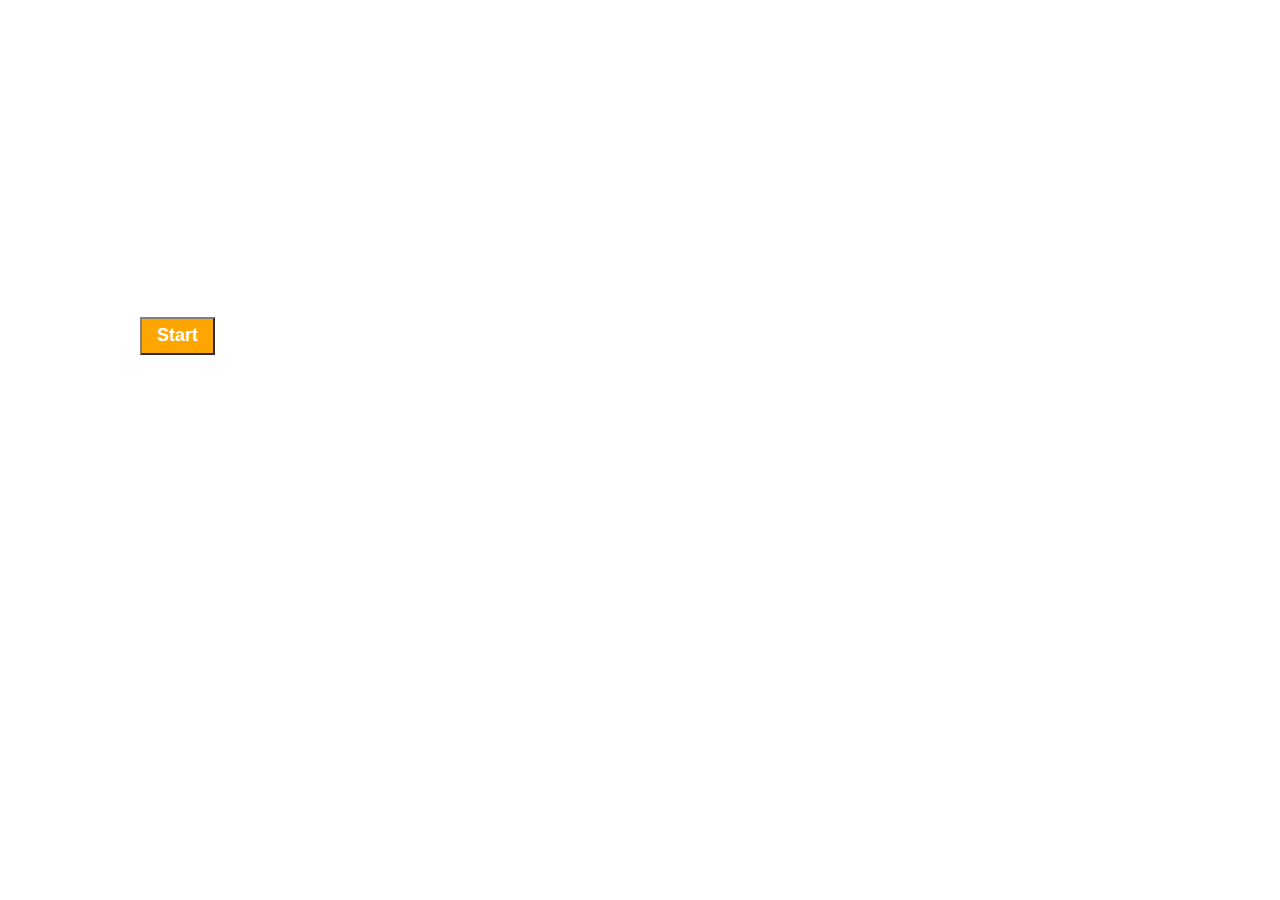
<file: assignment_5/index.html>
<!DOCTYPE html>
<html lang="en">
<head>
    <meta charset="UTF-8">
    <meta name="viewport" content="width=device-width, initial-scale=1.0">
    <title>Todolist</title>
    <link rel="preconnect" href="https://fonts.googleapis.com">
    <link rel="preconnect" href="https://fonts.gstatic.com" crossorigin>
    <link href="https://fonts.googleapis.com/css2?family=Roboto:ital,wght@0,100..900;1,100..900&display=swap" rel="stylesheet">
    <link rel="stylesheet" href="style.css">
</head>
<body>
    <h1>Todolist</h1>
    <p class="one">Each day i will accomplish one thing on my todo <br><span>list.</span></p>
    <h4>Read a Book</h4>
    <p>I don't think that the human race will survive the <br> next thousand years,unless we spread into space. <br>There are too many accidents that can befall life on <br>a single planet.But i'm an optimist...</p>
    <button>Start</button>
    <p class="two">Dont't skip introduction</p>
</body>
</html
</file>
<file: assignment_5/style.css>
body{
    margin:0;
    padding: 0;
    background-image: url('https://ik.imagekit.io/sk751508/todolistbg.webp?updatedAt=1737647929636');
    background-repeat: no-repeat;
    color: white;
    font-family: "Roboto";
}
h1{
    margin-left: 80px;
    font-size:50px;
}
.one{
    margin-left: 10px;
}
h4{
    font-weight: bold;
}
button{
    margin-left: 140px;
    background-color: orange;
    color: white;
    font-weight: bold;
    font-size: large;
    width: 75px;
    height: 38px;
    border-color: gray;
}
.two{
    font-size: small;
    text-decoration: underline;
    margin-left: 110px;
}
span{
    margin-left: 158px;
}
</file>
